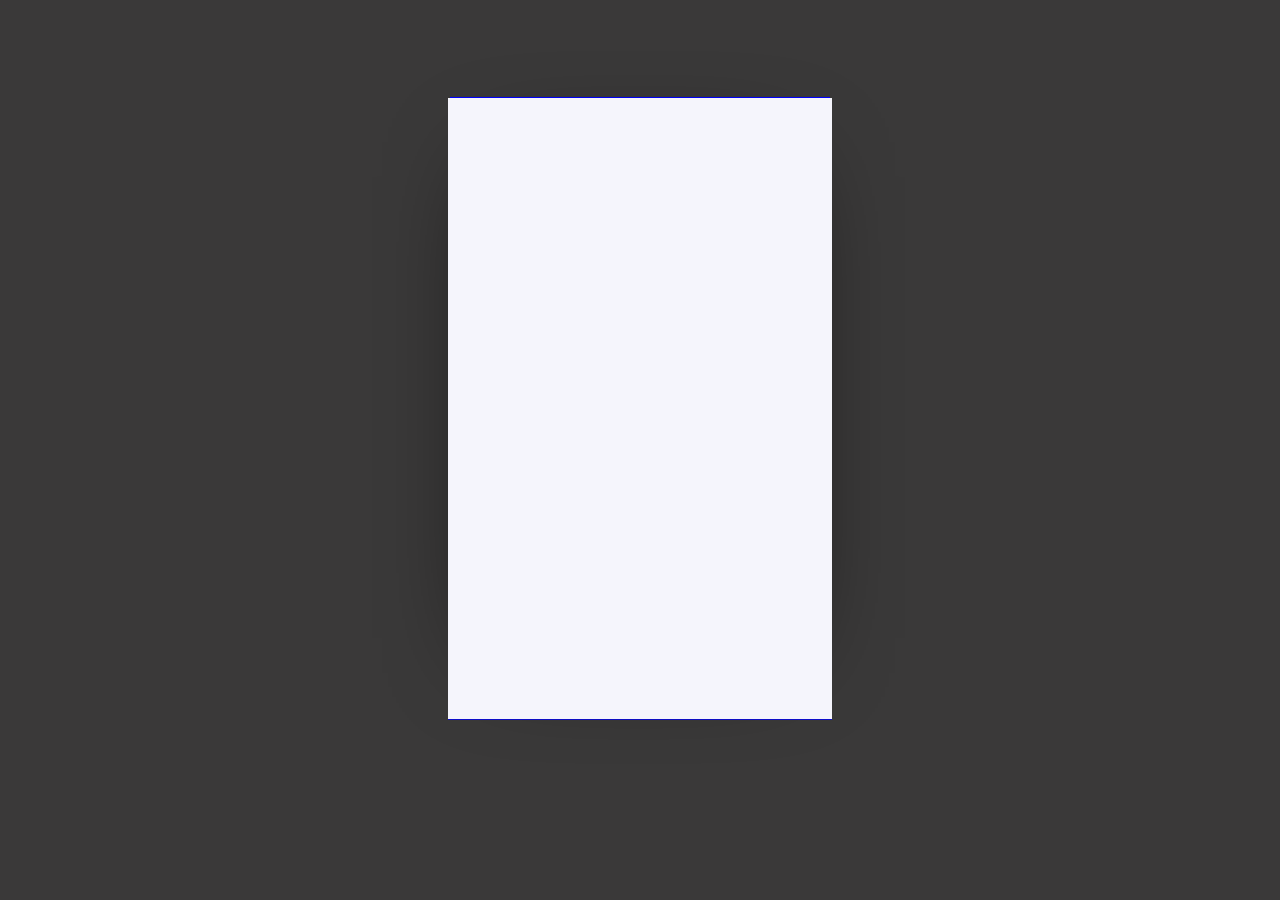
<file: movieinfo.html>
<!DOCTYPE html>
  <html lang="en">
    <head>
      <meta charset="UTF-8">
      <title>movie</title>
      <link rel="stylesheet" href="movieinfo.css">
      <link rel="stylesheet" href="https://use.fontawesome.com/releases/v5.7.2/css/all.css">
     <link rel="stylesheet" href="https://cdnjs.cloudflare.com/ajax/libs/font-awesome/6.0.0/css/all.min.css" 
     integrity="sha512-9usAa10IRO0HhonpyAIVpjrylPvoDwiPUiKdWk5t3PyolY1cOd4DSE0Ga+ri4AuTroPR5aQvXU9xC6qOPnzFeg==" 
     crossorigin="anonymous" referrerpolicy="no-referrer" />                                          
      
     <!-- <link href='https://css.gg/clapper-board.css' rel='stylesheet'> -->
    </head>
    <body>

 
    <div class="card">
        <div class="flip-card">
           
            <div class="flip-card__container">
               
                <div class="card-front">
                  
                   
                </div>
              
                <div class="card-back">
                    <svg xmlns="http://www.w3.org/2000/svg" viewBox="0 0 1440 320" class="topsvg">
                        <path fill="blue" fill-opacity="1" d="M0,160L48,138.7C96,117,192,
                        75,288,96C384,117,480,203,576,197.3C672,192,768,96,864,
                        80C960,64,1056,128,1152,160C1248,192,1344,192,1392,192L1440,192L1440,0L1392,0C1344,0,
                        1248,0,1152,0C1056,0,960,0,864,0C768,0,672,0,576,0C480,0,384,0,288,0C192,0,96,0,48,0L0,0Z"></path>
                    </svg>
            
                 
                      <svg xmlns="http://www.w3.org/2000/svg" viewBox="0 0 1440 320" class="bottomsvg1">
                        <path fill="blue" fill-opacity="1"
                         d="M0,160L48,138.7C96,117,192,75,288,96C384,117,480,203,576,197.3C672,192,768,96,
                        864,80C960,64,1056,128,1152,160C1248,192,1344,192,1392,192L1440,
                        192L1440,320L1392,320C1344,320,1248,320,1152,320C1056,320,960,320,
                        864,320C768,320,672,320,576,320C480,320,384,320,288,320C192,320,96,320,48,320L0,320Z">
                    </path>
                    </svg>

                </div>           
            </div>
        </div>


       
       
        <div class="inside-page">

            <svg xmlns="http://www.w3.org/2000/svg" viewBox="0 0 1440 320" class="topsvg1">
                <path fill="blue" fill-opacity="1" d="M0,160L48,138.7C96,117,192,
                75,288,96C384,117,480,203,576,197.3C672,192,768,96,864,
                80C960,64,1056,128,1152,160C1248,192,1344,192,1392,192L1440,192L1440,0L1392,0C1344,0,
                1248,0,1152,0C1056,0,960,0,864,0C768,0,672,0,576,0C480,0,384,0,288,0C192,0,96,0,48,0L0,0Z"></path>
            </svg>

      
            <svg xmlns="http://www.w3.org/2000/svg" viewBox="0 0 1440 320" class="bottomsvg">
                <path fill="blue" fill-opacity="1"
                 d="M0,160L48,138.7C96,117,192,75,288,96C384,117,480,203,576,197.3C672,192,768,96,
                864,80C960,64,1056,128,1152,160C1248,192,1344,192,1392,192L1440,
                192L1440,320L1392,320C1344,320,1248,320,1152,320C1056,320,960,320,
                864,320C768,320,672,320,576,320C480,320,384,320,288,320C192,320,96,320,48,320L0,320Z">
            </path>
            </svg>
               
        </div>
    </div>



<script src="movieinfo.js"></script>
    </body>
  </html>
</file>
<file: movieinfo.css>
/* A container to hold the flip card and the inside page */
body{
  background-color: rgb(58, 57, 57);
}
.card {
  height:57vh;
  position: absolute;
  left:5%;
  margin-top:90px;
  transition: all 1s ease;
  width: 60vw;
  background-color: #f3faf300;
}

/* An outer container to hold the flip card. This excludes the inside page */
.flip-card {
  height: 100%;
  perspective: 100rem;
  position: absolute;
  right: 0;
  transition: all 1s ease;
  visibility: hidden;
  width: 50%;
  z-index: 100;
  
}

.flip-card > * {
  visibility: visible;
}

/* An inner container to hold the flip card. This excludes the inside page */
.flip-card__container {
  height: 110%;
  position: absolute;
  right: 0;
  transform-origin: left;
  transform-style: preserve-3d;
  transition: all 1s ease;
  width: 100%;
  box-shadow:  -.1rem 1.7rem 6.6rem -3.2rem rgb(0, 0, 0);
}

.card-front,
.card-back {
  backface-visibility: hidden;
  height: 110%;
  left: 0;
  position: absolute;
  top: 0;
  width: 100%;
  background-color: rgb(245, 245, 252);
}

/* Styling for the back side of the flip card */
.card-back {
  background-color: #fafbfa;
  transform: rotateY(180deg);

}
/* Inside page */

.inside-page {
  background-color: #fafbfa;
  box-shadow: inset 20rem 0px 5rem -2.5rem rgba(0,0,0,0.25);
  height: 121%;
 text-align: center;
  position: absolute;
  right: 0;
  transition: all 1s ease;
  width: 50%;
  z-index: 1;
}


/* Functionality ====================================*/

/* This is to keep the card centered (within its container) when opened */
.card:hover {
 
   left:20%;
}

/* When the card is hovered, the flip card container will rotate */
.card:hover .flip-card__container {
  transform: rotateY(-180deg);
}

/* When the card is hovered, the shadow on the inside page will shrink to the left */
.card:hover .inside-page {
  box-shadow: inset 1rem 0px 5rem -2.5rem rgba(0,0,0,0.1);}

.card-front__rightside{
 display: flex;
 align-items: center;
  font-size: large;
  font-family:'Segoe UI', Tahoma, Geneva, Verdana, sans-serif;
  writing-mode: vertical-lr;
  text-orientation: upright;
width:20%;
height:100%;
  position: absolute;
  right:0;
  top:0;
  background-color: white;
letter-spacing:1px ;
}

.card-front__leftside{
  width:5%;
  height:102.5%;
    position: absolute;
    left:0;
    top:-4px;
    background-color: rgb(20, 34, 223);
   
  }



.topsvg{
  position: absolute;
  top:-14px;
  -webkit-transform: scale(-0.99,0.70);
  transform: scale(-0.99,0.70);
}

.bottomsvg{
  position: absolute;
left:0;
  bottom: -23px;
  
  -webkit-transform: scale(-1,0.50);
  transform: scale(-1,0.50);
}

.topsvg1{
  position: absolute;
right:0;
  top: -14px;
  -webkit-transform: scale(0.99,0.70);
  transform: scale(0.99,0.70);
}

.bottomsvg1{
  position: absolute;
left:0;
  bottom: -23px;
  -webkit-transform: scale(0.99,0.50);
transform: scale(0.99,0.50);

}

.calender{

position:absolute;
top:70px;
left: 10px;
letter-spacing: 5px;
}

.duration{
  position:absolute;
  top:95px;
  left: 10px;
  letter-spacing: 5px;

}

.genres{
  position:absolute;
  top:120px;
  left: 10px;
  letter-spacing: 5px;

}

.cast{

  position:relative;
  top:150px;
  left: 10px;
  letter-spacing: 5px;
}

.story{
  position:absolute;
  top:100px;
  left: 10px;
  right:10px;
  margin:5px;
  letter-spacing: 5px;
}

.imdbrating{
  position:relative;
  top:160px;
  left: 10px;
  letter-spacing: 5px;
}

.imdbvote{
  position:relative;
  top:170px;
  left: 10px;
  letter-spacing: 5px;
}

.cash{
  position:relative;
  top:180px;
  left: 10px;
  letter-spacing: 5px;
}

.img{
  width: 300px;
  height: 431px;
  object-fit: cover;
}
.imagediv{
  position:absolute;
  left:30px ;
  top:0;
  width: 300px;
  height: 431px;
  background-color: green;
}

.nation{
  position:relative;
  top:190px;
  left: 10px;
  letter-spacing: 5px;
}

.language{
  position:relative;
  top:200px;
  left: 10px;
  letter-spacing: 5px;
}

.director{
  position:relative;
  top:210px;
  left: 10px;
  letter-spacing: 5px;
}

.writer{
  position:relative;
  top:220px;
  left: 10px;
  letter-spacing: 5px;
}

.temp{

position:absolute;
width: 500px ;
height: 500px ;
left: 0;
top:90px;
background-color: #08e70800;
}
</file>
